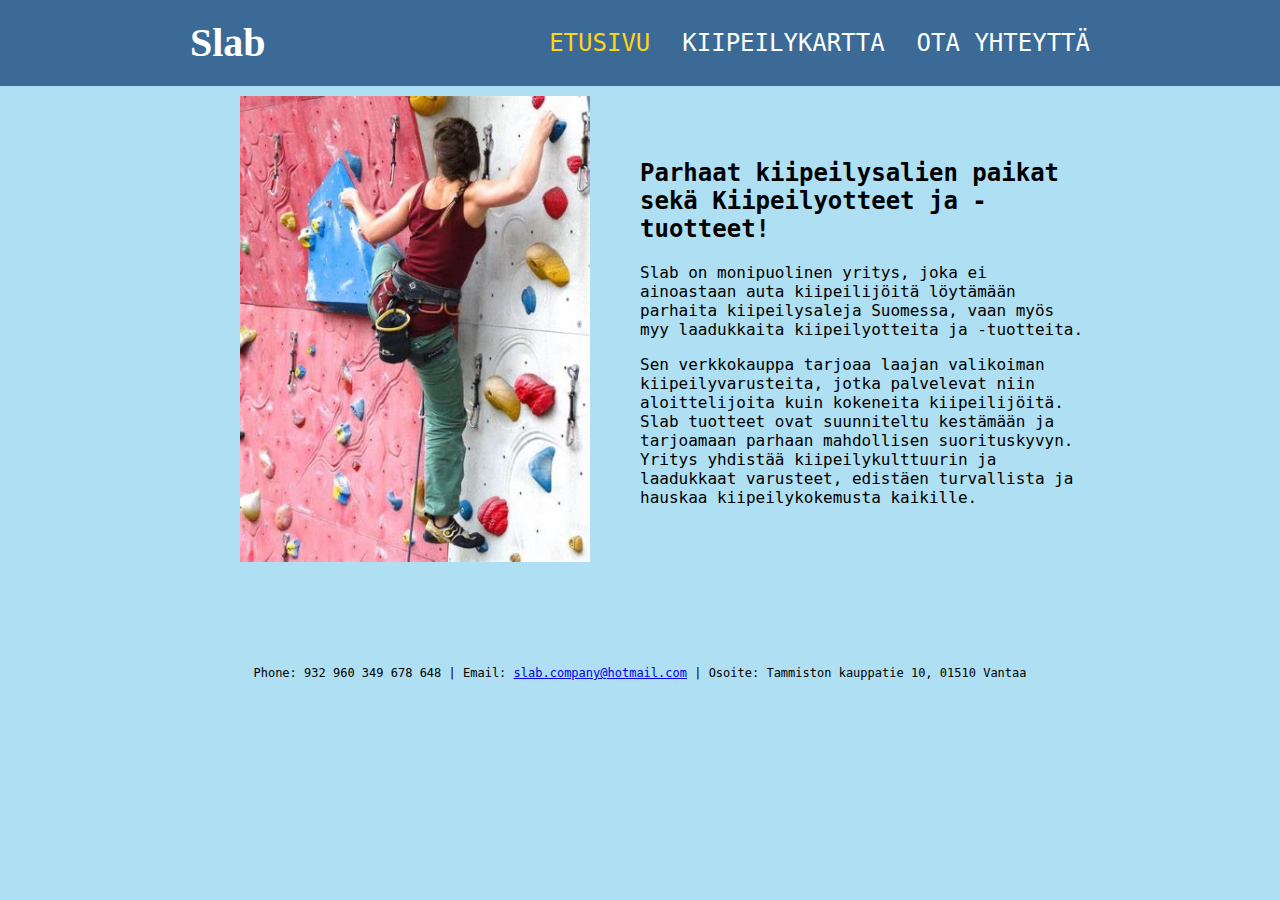
<file: index.html>
<!DOCTYPE html>
<html lang="en">
<head>
    <meta charset="UTF-8">
    <meta name="viewport" content="width=100%, initial-scale=1.0">
    <link rel="stylesheet" href="styles.css"
    type="text/css" media="all">
    <title>Slab</title>
</head>

  
<body>
    <header>
    <div class="container container-nav">
      <div class="titles">
        <h1>Slab</h1>
        
      </div>
      <nav>
        <ul>
          <li><a href="index.html" class="valinta">Etusivu</a></li>
          <li><a href="kiipeilykartta.html">Kiipeilykartta</a></li>
          <li><a href="otayhteyttä.html">Ota yhteyttä</a></li>
        </ul>
      </nav>
    </div>
  </header>
  <div class="container">
    <div class="row">
        <div class="column" style="text-align:center">
            <img src="kiipeily.jpg" alt="Kiipeilijä" class="responsive">
        </div>

        <div class="column">
            <h2>Parhaat kiipeilysalien paikat sekä Kiipeilyotteet ja -tuotteet!
            </h2>
            <p>Slab on monipuolinen yritys, joka ei ainoastaan auta kiipeilijöitä löytämään parhaita kiipeilysaleja Suomessa, vaan myös myy laadukkaita kiipeilyotteita ja -tuotteita.</p>
            
            <p>Sen verkkokauppa tarjoaa laajan valikoiman kiipeilyvarusteita, jotka palvelevat niin aloittelijoita kuin kokeneita kiipeilijöitä. Slab
                tuotteet ovat suunniteltu kestämään ja tarjoamaan parhaan mahdollisen suorituskyvyn. Yritys yhdistää kiipeilykulttuurin ja laadukkaat varusteet, edistäen turvallista ja hauskaa kiipeilykokemusta kaikille.</p>
        </div>
    
        
    
    </div>
    <footer>
        Phone: 932 960 349 678 648 | Email: <a href="mailto:slab.company@hotmail.com">slab.company@hotmail.com</a>
        | Osoite: Tammiston kauppatie 10, 01510 Vantaa

    </footer>
   </div>

</body>
</html>
</file>
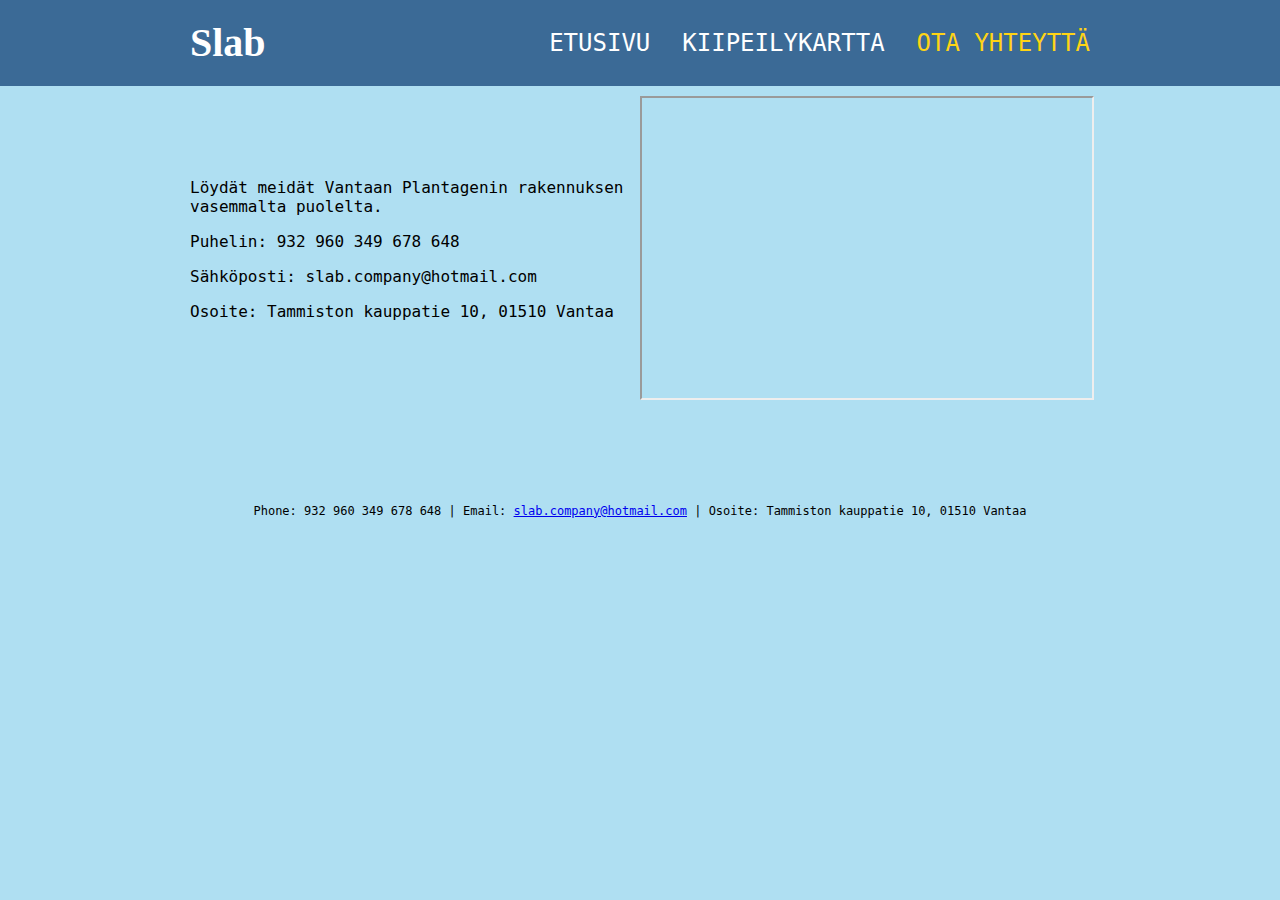
<file: otayhteyttä.html>
<!DOCTYPE html>
<html lang="en">
<head>
    <meta charset="UTF-8">
    <meta name="viewport" content="width=100%, initial-scale=1.0">
    <link rel="stylesheet" href="styles.css"
    type="text/css" media="all">
    <title>Slab</title>
</head>
<body>
<header>
    <div class="container container-nav">
      <div class="titles">
        <h1>Slab</h1>
      </div>
      <nav>
        <ul>
          <li><a href="index.html">Etusivu</a></li>
          <li><a href="kiipeilykartta.html">Kiipeilykartta</a></li>
          <li><a href="otayhteyttä.html" class="valinta">Ota yhteyttä</a></li>
        </ul>
      </nav>
    </div>
  </header>
  
<div class="container">
    <div class="row">
        <div class="column">
            <p>Löydät meidät Vantaan Plantagenin rakennuksen vasemmalta puolelta.</p>
            <p>Puhelin: 932 960 349 678 648</p>
            <p>Sähköposti: slab.company@hotmail.com</p>
            <p>Osoite: Tammiston kauppatie 10, 01510 Vantaa </p>
        </div>

        <div class="column">
            <iframe src="https://maps.google.com/maps?q=Kiipeilyareena-Tammisto&amp;t=&amp;z=13&amp;ie=UTF8&amp;iwloc=&amp;output=embed" width=400 height=300 allowfullscreen class="kiipeilykartta_iframe"></iframe>
        </div>
    </div>
    <footer>
        Phone: 932 960 349 678 648 | Email: <a href="mailto:slab.company@hotmail.com">slab.company@hotmail.com</a>
        | Osoite: Tammiston kauppatie 10, 01510 Vantaa

    </footer>
</div>



</body>
</html>
</file>
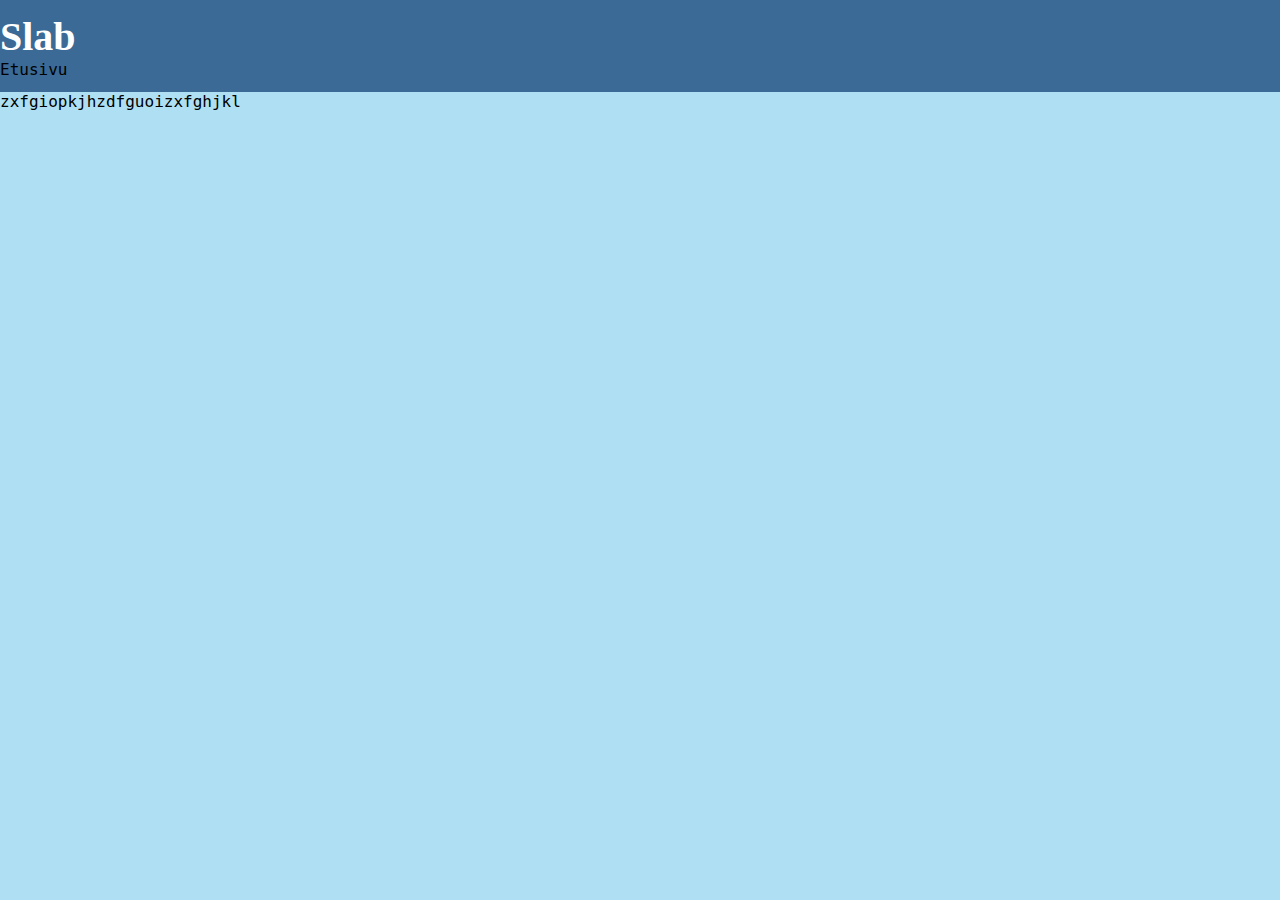
<file: slabIndex-old.html>
<!DOCTYPE html>
<html lang="en">
<head>
    <meta charset="UTF-8">
    <meta name="viewport" content="width=100%, initial-scale=1.0">
    <link rel="stylesheet" href="styles.css"
    type="text/css" media="all">
    <title>Slab</title>
</head>

<header class="header">
    <div class="logo">
        <h1 class="logo">Slab</h1>
        
    </div>
    <div class="topnav">
        Etusivu
    </div>
</header>

<body>
zxfgiopkjhzdfguoizxfghjkl



</body>




</html>
</file>
<file: styles.css>
body {
    background-color: #afdff2;
    font-family: "Arabic Typesetting", monospace;
    margin: 0;
  }

/* Otsikko */
h1 {
font-family: "Caveat", cursive;
font-size: 2.5rem;
color: #ffffff;
margin: 0;
font-family: "Arabic Typesetting"
}

.subtitle,
nav a {
font-size: 1.5em;
color: #ffffff;
text-transform: uppercase;
}
.container {
width: 90%;
max-width: 900px;
margin: 0 auto;
}
.container-nav {
display: flex;
justify-content: space-between;
align-items: center;
}
header {
background-color: #3b6a96;
padding: 0.8em 0;
/*box-shadow: 2px 2px 10px #f1f6f9;*/
}
nav ul {
    list-style: none;
    padding: 0;
    display: flex;
    }
nav li {
    margin-left: 2em;
    }
nav a {
    text-decoration: none;
    }
    
    nav a:hover,
    nav a:focus {
    color: #ffd415;
    }
@media screen and (max-width: 850px) {
    .container {
        text-align: center;
    }
    
    .container-nav {
        flex-direction: column;
    }
    
    nav ul {
        flex-direction: column;
    }
    
    nav li {
        margin: 0.8em 0;
    }
    .column {
        width: 100%;
        float: none;
    }
    .row {
        flex-direction: column; 
    }
}

.row {
    display: flex;
    align-items: center;
    padding-top:10px;
}
/* Luodaan kaksi saraketta */
.column {
    float: left;
    width: 50%;
}

/* Poistetaan sivujako */
.row::after {
    content: "";
    display: table;
    clear: both;
}

.kiipeilykartta_iframe {
    float: none;
    width: 100%;
}

.responsive {
    width: 100%;
    max-width: 350px;
    height: auto;
}

footer {
    text-align:center;
    width: 100%;
    font-size:0.75em;
    padding-top:100px;
}
.valinta {
     color: #ffd415;
    }
</file>
